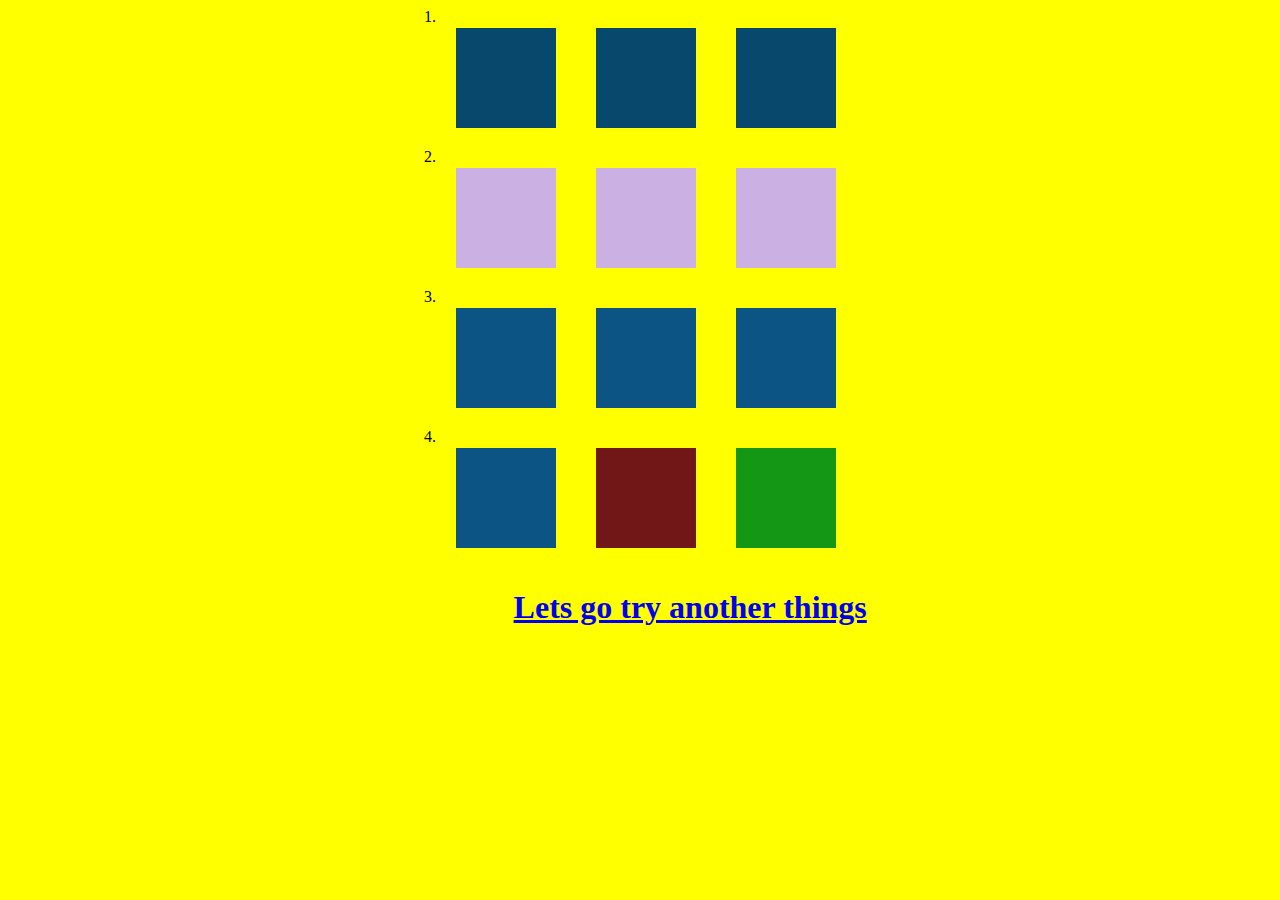
<file: index.html>
<!DOCTYPE html>
<html lang="en">
<head>
    <meta charset="UTF-8">
    <meta http-equiv="X-UA-Compatible" content="IE=edge">
    <meta name="viewport" content="width=device-width, initial-scale=1.0">
    <link rel="stylesheet" href="./style.css">
    <title>Document</title>
</head>
<body>
    <div class="box">
        <div class="num">1.</div>
          <div class="row1"></div>
          <div class="row1"></div>
          <div class="row1"></div>
    </div>
    <div class="box">
        <div class="num">2.</div>
          <div class="row2"></div>
          <div class="row2"></div>
          <div class="row2"></div>
    </div>
    <div class="box ">
        <div class="num">3.</div>
          <div class="row3"></div>
          <div class="row3"></div>
          <div class="row3"></div>
    </div>
    <div class="box">
        <div class="num">4.</div>
          <div class="row4"></div>
          <div class="row41"></div>
          <div class="row42"></div>
    </div>
    <h1><a href="./Try another.html" class="try">Lets go try another things</a></h1>
</body>
</html>
</file>
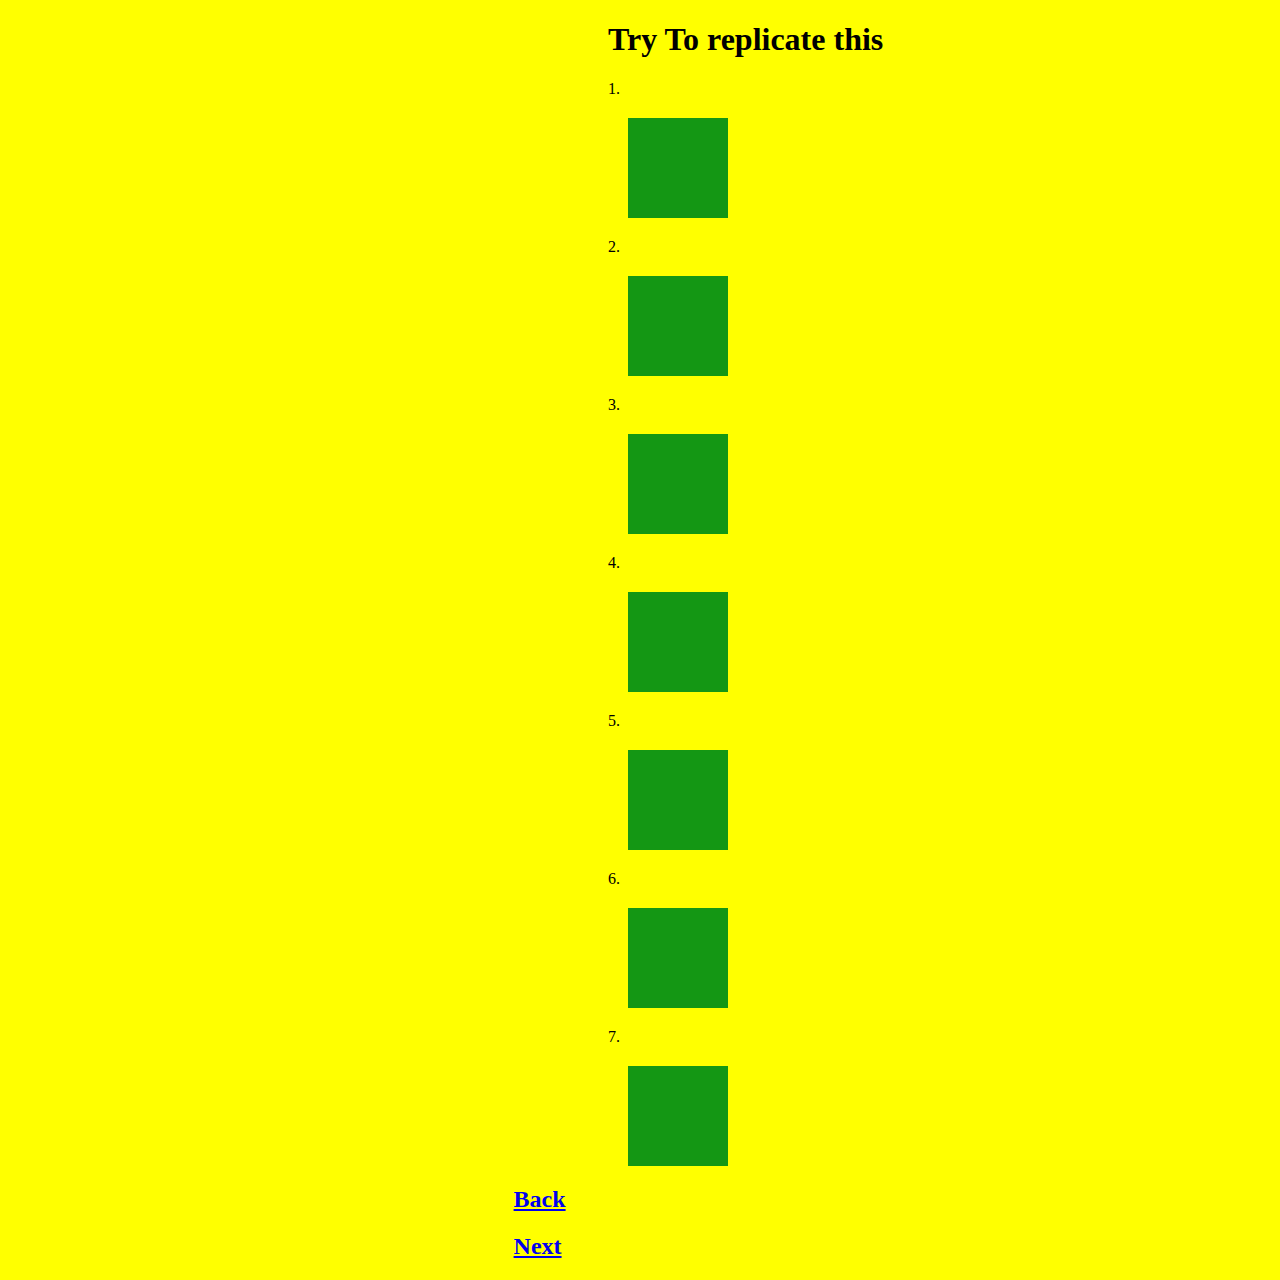
<file: Try another.html>
<!DOCTYPE html>
<html lang="en">
<head>
    <meta charset="UTF-8">
    <meta http-equiv="X-UA-Compatible" content="IE=edge">
    <meta name="viewport" content="width=device-width, initial-scale=1.0">
    <link rel="stylesheet" href="./style.css">
    <title>Lets-go</title>
</head>
<body>
    <div class="container">
        <h1 class=>Try To replicate this</h1>
        <div class="line">
            <div class="num">1.</div>
            <div class="child a1"></div>
        </div>
       
        <div>
            <div class="num">2.</div>
            <div class="child a2"></div>
        </div>
        
        <div>
            <div class="num">3.</div>
            <div class="child a3"></div>
        </div>
        <div>
            <div class="num">4.</div>
            <div class="child a4"></div>
        </div>
        <div>
            <div class="num">5.</div>
            <div class="child a5"></div>
        </div>
        <div>
            <div class="num">6.</div>
            <div class="child a6"></div>
        </div>
        <div>
            <div class="num">7.</div>
            <div class="child a7"></div>
        </div> 

    </div>
  <div class="try">
    <h2><a href="./index.html"> Back</a></h2>
    <h2> <a href="./car.html"> Next</a></h2>
   
  </div>
  
</body>
</html>
</file>
<file: style.css>
body
{
 background-color: yellow;
}

.box
{ 
    display: flex;
    justify-content: center;
}
.row1
{
    width: 100px;
    height: 100px;
    background-color: rgb(8, 72, 108);
    margin: 20px;

    animation: sample1 3s infinite alternate;;
   
}
@keyframes sample1
{
   0%
    {
        transform: skew(-30deg);
    }
   100%
   {
    transform: skew(30deg);
   }
}
.row2
{
    width: 100px;
    height: 100px;
    background-color: rgb(203, 176, 227);
    margin: 20px;

    animation: sample2 3s infinite alternate;;
   
}
@keyframes sample2
{
   0%
    {
        transform: skewY(-30deg);
    }
   100%
   {
    transform: skewY(30deg);
   }
}
.row3
{
    width: 100px;
    height: 100px;
    background-color: rgb(12, 84, 132);
    margin: 20px;
    animation: sample3 3s infinite ;
   
}
@keyframes sample3
{
    0% {
         transform: rotate(0);
      }
      100% {
        transform:rotate(360deg)
      }
}
.row4
{
    width: 100px;
    height: 100px;
    background-color: rgb(12, 84, 132);
    margin: 20px;

    animation: sample4 3s infinite alternate;;
}
@keyframes sample4
{
    0%
    {
        transform: scale(1,1);
    }
   100%
   {
    transform: scale(1,1.5);
   }
}
.row41
{
    width: 100px;
    height: 100px;
    background-color: rgb(113, 23, 23);
    margin: 20px;
  animation-direction: normal;
    animation: sample41 3s infinite alternate;;
}
.row42
{
    width: 100px;
    height: 100px;
    background-color: rgb(20, 151, 20);
    margin: 20px;

    animation: sample42 3s infinite;

}

.try
{
 padding-left: 40%;    
}
/* ////////////////////////////First-Page//////////////////// */



@keyframes sample4
{
    0%
    {
        transform: scale(1,1);
    }
   100%
   {
    transform: scale(1,1.5);
   }
}

@keyframes sample41
{
   0%
    {
        transform: scale(1 ,1);
    }
   100%
   {
    transform: scale(.5,1);
   }
}
@keyframes sample42
{
    0% {
        rotate: -360deg;
      }
      100% {
        rotate: 360deg;
      }
}
/* ///////////////////////////////////Second-page////////////////////// */
.container
{
    
    width: 500px;
    
    padding-left: 600px;
    
}
.num
{
   
  
}
.child
{
    width: 100px;
    height: 100px;
    background-color: rgb(20, 151, 20);
    margin:20px;
    transition: all 2s;
}
.a1
{
    transition-timing-function:linear;
    transition: all 2s;

}
.a1:hover
{
    width: 480px;
}

.a2
{
    transition: all 2s;
}
.a2:hover
{
    width: 200px;
    height: 200px;
}

.a3
{
    transition-timing-function: ease-in;
   
}
.a3:hover
{
    width: 480px;
}


.a4
{
    transition-timing-function:ease-in-out;
}
.a4:hover
{
    width: 480px;
}


.a5
{
    transition-timing-function: ease-in;
}
.a5:hover
{
    width: 480px;
}


.a6
{
transition-timing-function:ease-out;
}
.a6:hover
{
    width: 480px;
}


.a7
{
   
    transition-timing-function: ease, step-start, cubic-bezier(1, 1, 1,1);

}
.a7:hover
{
    width: 480px;
}
                  /* CAR-VIEW */
</file>
